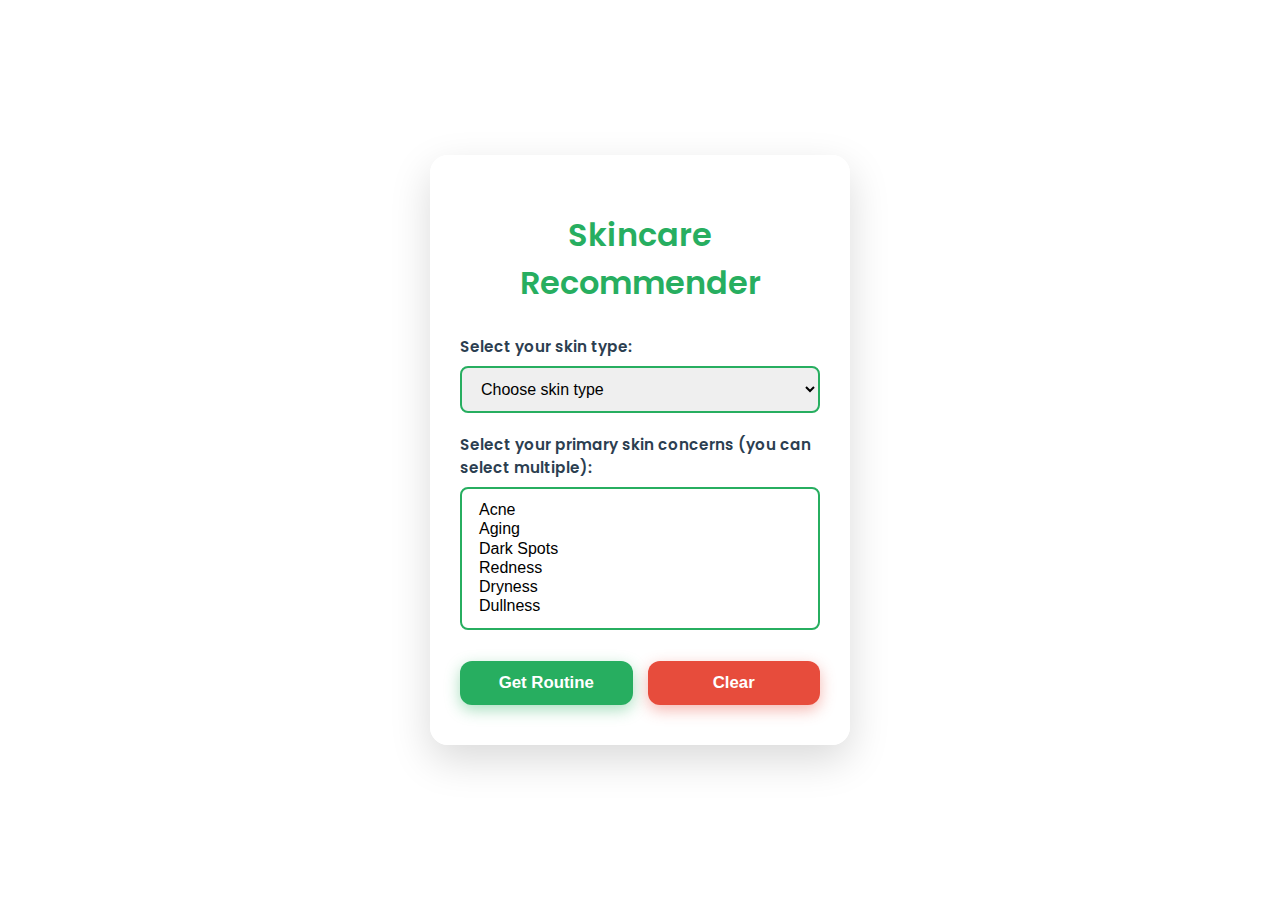
<file: index.html>
<!DOCTYPE html>
<html lang="en">
<head>
  <meta charset="UTF-8" />
  <meta name="viewport" content="width=device-width, initial-scale=1" />
  <title>Skincare Recommender App</title>
  
  <!-- Google Font -->
  <link href="https://fonts.googleapis.com/css2?family=Poppins:wght@400;600&display=swap" rel="stylesheet" />
  
  <link rel="stylesheet" href="style.css" />
</head>
<body>
  <div class="container">
    <h1>Skincare Recommender</h1>

    <label for="skinType">Select your skin type:</label>
    <select id="skinType">
      <option value="" disabled selected>Choose skin type</option>
      <option value="oily">Oily</option>
      <option value="dry">Dry</option>
      <option value="combination">Combination</option>
      <option value="sensitive">Sensitive</option>
      <option value="normal">Normal</option>
    </select>

    <label for="concern">Select your primary skin concerns (you can select multiple):</label>
    <select id="concern" multiple size="6">
      <option value="acne">Acne</option>
      <option value="aging">Aging</option>
      <option value="dark_spots">Dark Spots</option>
      <option value="redness">Redness</option>
      <option value="dryness">Dryness</option>
      <option value="dullness">Dullness</option>
    </select>

    <div class="button-group">
      <button id="recommendBtn">Get Routine</button>
      <button id="clearBtn" type="button" class="clear-button">Clear</button>
    </div>

    <div id="routine" class="routine-box" style="display:none;">
      <h2>Your Recommended Routine:</h2>
      <div id="products"></div>
    </div>
  </div>

  <script src="style.js"></script>
</body>
</html>
</file>
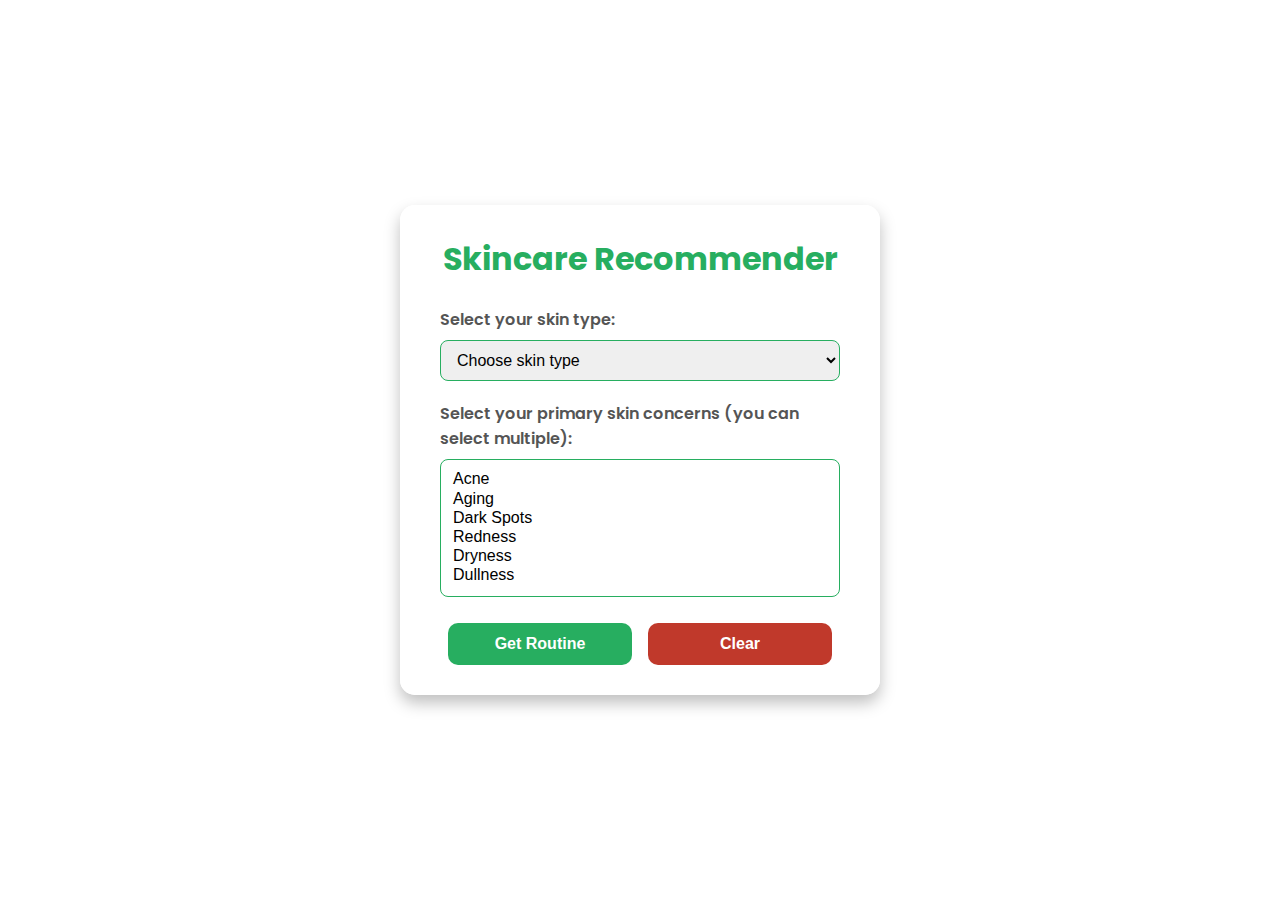
<file: skin.html>
<!DOCTYPE html>
<html lang="en">
<head>
  <meta charset="UTF-8" />
  <meta name="viewport" content="width=device-width, initial-scale=1" />
  <title>Skincare Recommender App</title>
  <link href="https://fonts.googleapis.com/css2?family=Poppins:wght@400;600&display=swap" rel="stylesheet" />
  <link rel="stylesheet" href="skin.css" />
</head>
<body>
  <div class="container">
    <h1>Skincare Recommender</h1>

    <label for="skinType">Select your skin type:</label>
    <select id="skinType">
      <option value="" disabled selected>Choose skin type</option>
      <option value="oily">Oily</option>
      <option value="dry">Dry</option>
      <option value="combination">Combination</option>
      <option value="sensitive">Sensitive</option>
      <option value="normal">Normal</option>
    </select>

    <label for="concern">Select your primary skin concerns (you can select multiple):</label>
    <select id="concern" multiple size="6">
      <option value="acne">Acne</option>
      <option value="aging">Aging</option>
      <option value="dark_spots">Dark Spots</option>
      <option value="redness">Redness</option>
      <option value="dryness">Dryness</option>
      <option value="dullness">Dullness</option>
    </select>

    <div class="button-group">
      <button id="recommendBtn">Get Routine</button>
      <button id="clearBtn" type="button" class="clear-button">Clear</button>
    </div>

    <div id="routine" class="routine-box" style="display:none;">
      <h2>Your Recommended Routine:</h2>
      <div id="products"></div>
    </div>
  </div>

  <script src="skin.js"></script>
</body>
</html>
</file>
<file: style.css>
/* Reset and base styles */
* {
  box-sizing: border-box;
}

body, html {
  margin: 0;
  padding: 0;
  font-family: 'Poppins', sans-serif;
  height: 100%;
  background-image: url('https://images.unsplash.com/photo-1501004318641-b39e6451bec6?auto=format&fit=crop&w=1470&q=80');
  background-size: cover;
  background-position: center;
  background-repeat: no-repeat;
  color: #2c3e50;
  display: flex;
  justify-content: center;
  align-items: center;
  min-height: 100vh;
  padding: 20px;
}

.container {
  background: rgba(255, 255, 255, 0.95);
  max-width: 420px;
  width: 100%;
  border-radius: 18px;
  padding: 35px 30px 40px;
  box-shadow: 0 15px 40px rgba(0, 0, 0, 0.15);
  text-align: center;
}

h1 {
  margin-bottom: 28px;
  font-weight: 600;
  font-size: 2rem;
  color: #27ae60;
}

label {
  display: block;
  text-align: left;
  margin: 20px 0 8px 0;
  font-weight: 600;
  font-size: 0.95rem;
}

/* Tooltips styling */
label[title] {
  position: relative;
  cursor: help;
}

label[title]:hover::after {
  content: attr(title);
  position: absolute;
  left: 0;
  top: 120%;
  background: #27ae60;
  color: white;
  padding: 6px 10px;
  font-size: 13px;
  border-radius: 6px;
  white-space: nowrap;
  pointer-events: none;
  opacity: 1;
  transition: opacity 0.3s ease;
  z-index: 10;
  box-shadow: 0 2px 8px rgba(0, 0, 0, 0.2);
}

label[title]::after {
  opacity: 0;
  visibility: hidden;
}

select {
  width: 100%;
  padding: 12px 15px;
  font-size: 1rem;
  border-radius: 8px;
  border: 2px solid #27ae60;
  outline: none;
  transition: border-color 0.3s ease;
}

select:focus {
  border-color: #2ecc71;
}

.button-group {
  margin-top: 30px;
  display: flex;
  justify-content: space-between;
  gap: 15px;
}

button {
  flex: 1;
  padding: 12px 0;
  border: none;
  border-radius: 12px;
  font-weight: 600;
  font-size: 1.05rem;
  cursor: pointer;
  background-color: #27ae60;
  color: white;
  box-shadow: 0 5px 15px rgba(39, 174, 96, 0.4);
  transition: background-color 0.3s ease, box-shadow 0.3s ease;
}

button:hover {
  background-color: #2ecc71;
  box-shadow: 0 7px 20px rgba(46, 204, 113, 0.6);
}

.clear-button {
  background-color: #e74c3c;
  box-shadow: 0 5px 15px rgba(231, 76, 60, 0.4);
}

.clear-button:hover {
  background-color: #c0392b;
  box-shadow: 0 7px 20px rgba(192, 57, 43, 0.6);
}

/* Routine box with fade-in animation */
.routine-box {
  margin-top: 35px;
  padding: 18px 25px;
  border-radius: 14px;
  background: #dff0d8;
  border: 2px solid #27ae60;
  text-align: left;
  animation: fadeIn 0.7s ease forwards;
}

.routine-box.show {
  display: block !important;
  animation-name: fadeIn;
}

/* Animations */
@keyframes fadeIn {
  from {
    opacity: 0;
    transform: translateY(15px);
  }
  to {
    opacity: 1;
    transform: translateY(0);
  }
}

/* Onboarding overlay */
.onboarding-overlay {
  position: fixed;
  top: 0;
  left: 0;
  width: 100%;
  height: 100%;
  background: rgba(44, 62, 80, 0.9);
  display: flex;
  justify-content: center;
  align-items: center;
  z-index: 9999;
}

.onboarding-content {
  background: white;
  padding: 25px 35px;
  max-width: 380px;
  border-radius: 12px;
  text-align: center;
  color: #2c3e50;
  box-shadow: 0 8px 24px rgba(0, 0, 0, 0.3);
}

.onboarding-content h2 {
  margin-bottom: 12px;
}

.onboarding-content p {
  font-size: 1rem;
  margin-bottom: 20px;
}

.onboarding-content button {
  padding: 10px 20px;
  background-color: #27ae60;
  border: none;
  color: white;
  font-weight: 600;
  border-radius: 8px;
  cursor: pointer;
  transition: background-color 0.3s ease;
}

.onboarding-content button:hover {
  background-color: #219150;
}
</file>
<file: skin.css>
/* Reset */
* {
  box-sizing: border-box;
  margin: 0;
  padding: 0;
}

body {
  font-family: 'Poppins', sans-serif;
  background: url('https://images.unsplash.com/photo-1506744038136-46273834b3fb?auto=format&fit=crop&w=1470&q=80') no-repeat center center fixed;
  background-size: cover;
  min-height: 100vh;
  color: #222;
  display: flex;
  justify-content: center;
  align-items: center;
  padding: 20px;
}

.container {
  background: rgba(255, 255, 255, 0.9);
  padding: 30px 40px;
  border-radius: 15px;
  width: 100%;
  max-width: 480px;
  box-shadow: 0 8px 16px rgba(0,0,0,0.25);
  text-align: center;
}

h1 {
  margin-bottom: 24px;
  color: #27ae60;
}

label {
  display: block;
  margin-top: 20px;
  font-weight: 600;
  text-align: left;
  color: #555;
}

select {
  width: 100%;
  padding: 10px 12px;
  margin-top: 8px;
  border-radius: 8px;
  border: 1.8px solid #27ae60;
  font-size: 16px;
  outline: none;
  cursor: pointer;
  transition: border-color 0.3s ease;
}

select:hover,
select:focus {
  border-color: #2ecc71;
}

.button-group {
  margin-top: 25px;
  display: flex;
  justify-content: space-between;
}

button {
  padding: 12px 28px;
  border: none;
  border-radius: 10px;
  background-color: #27ae60;
  color: white;
  font-weight: 600;
  font-size: 16px;
  cursor: pointer;
  transition: background-color 0.3s ease;
  flex: 1;
  margin: 0 8px;
}

button:hover {
  background-color: #2ecc71;
}

.clear-button {
  background-color: #c0392b;
}

.clear-button:hover {
  background-color: #e74c3c;
}

.routine-box {
  margin-top: 30px;
  text-align: left;
  background: #ecf0f1;
  padding: 20px;
  border-radius: 15px;
  box-shadow: 0 4px 12px rgba(0,0,0,0.15);
  max-height: 350px;
  overflow-y: auto;
}

.routine-box h3 {
  margin-top: 15px;
  margin-bottom: 8px;
}

.color-use {
  color: #27ae60;
  font-weight: 600;
}

.color-avoid {
  color: #c0392b;
  font-weight: 600;
}

.color-natural {
  color: #2980b9;
  font-weight: 600;
}

.routine-box ul {
  margin-left: 20px;
  margin-bottom: 10px;
}

.routine-box li {
  margin-bottom: 6px;
  line-height: 1.4;
}

.fadeIn {
  animation: fadeInEase 0.6s ease forwards;
}

@keyframes fadeInEase {
  from {
    opacity: 0;
    transform: translateY(10px);
  }
  to {
    opacity: 1;
    transform: translateY(0);
  }
}


@media (max-width: 520px) {
  .container {
    padding: 20px;
    max-width: 100%;
  }
  button {
    padding: 12px;
    font-size: 14px;
    margin: 0 4px;
  }
  select {
    font-size: 14px;
  }
  .routine-box {
    max-height: 250px;
  }
}
</file>
